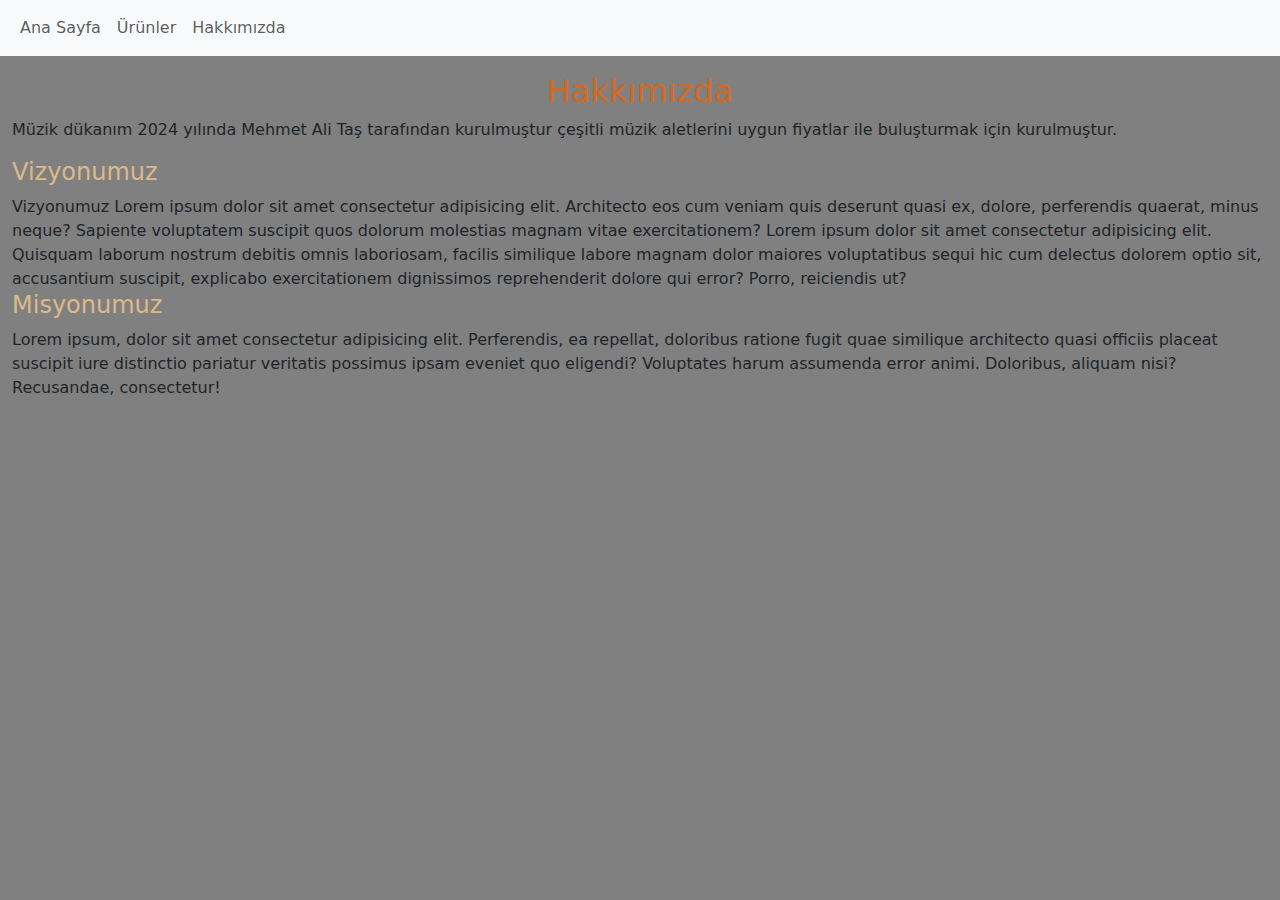
<file: hakkimizda.html>
<!DOCTYPE html>
<html lang="en">
<head>
  <title>Bootstrap Example</title>
  <meta charset="utf-8">
  <meta name="viewport" content="width=device-width, initial-scale=1">
  <link rel="stylesheet" href="style.css">
  <link href="https://cdn.jsdelivr.net/npm/bootstrap@5.3.3/dist/css/bootstrap.min.css" rel="stylesheet">
  <script src="https://cdn.jsdelivr.net/npm/bootstrap@5.3.3/dist/js/bootstrap.bundle.min.js"></script>
</head>
<body style="background-color: grey;">

<nav class="navbar navbar-expand-sm bg-light">
  <div class="container-fluid">
    <ul class="navbar-nav">
      <li class="nav-item">
        <a class="nav-link" href="index.html">Ana Sayfa</a>
      </li>
      <li class="nav-item">
        <a class="nav-link" href="urunler.html">Ürünler</a>
      </li>
      <li class="nav-item">
        <a class="nav-link" href="hakkimizda.html">Hakkımızda</a>
      </li>
    </ul>
  </div>
</nav>

<div class="container-fluid mt-3">
  <div>

    <h1 style="color: chocolate; font-size: xx-large; text-align: center;">Hakkımızda</h1>

    <p>
        Müzik dükanım 2024 yılında Mehmet Ali Taş tarafından kurulmuştur
        çeşitli müzik aletlerini uygun fiyatlar ile buluşturmak için kurulmuştur.
    </p>
    <h4 style="color: burlywood;">Vizyonumuz</h4>
    Vizyonumuz Lorem ipsum dolor sit amet consectetur adipisicing elit. Architecto eos cum veniam quis deserunt quasi ex, dolore, perferendis 
    quaerat, minus neque? Sapiente voluptatem suscipit quos dolorum molestias magnam vitae exercitationem? Lorem ipsum dolor sit amet consectetur adipisicing elit. Quisquam laborum nostrum debitis omnis laboriosam, 
    facilis similique labore magnam dolor maiores voluptatibus sequi hic cum delectus dolorem optio sit, accusantium suscipit, explicabo exercitationem dignissimos reprehenderit dolore qui error? Porro, reiciendis ut?
    <h4 style="color: burlywood;">Misyonumuz</h4>
    <p>Lorem ipsum, dolor sit amet consectetur adipisicing elit. Perferendis, ea repellat, doloribus ratione fugit quae similique architecto quasi officiis placeat suscipit iure distinctio pariatur veritatis possimus ipsam 
        eveniet quo eligendi? Voluptates harum assumenda error animi. Doloribus, aliquam nisi? Recusandae, consectetur!</p>
</div>
</div>

</body>
</html>
</file>
<file: style.css>
.bgcolor {
    background-color: grey;
    text-align: center;
    list-style-position: inside
}

.main{
    color: red;
    
}
</file>
